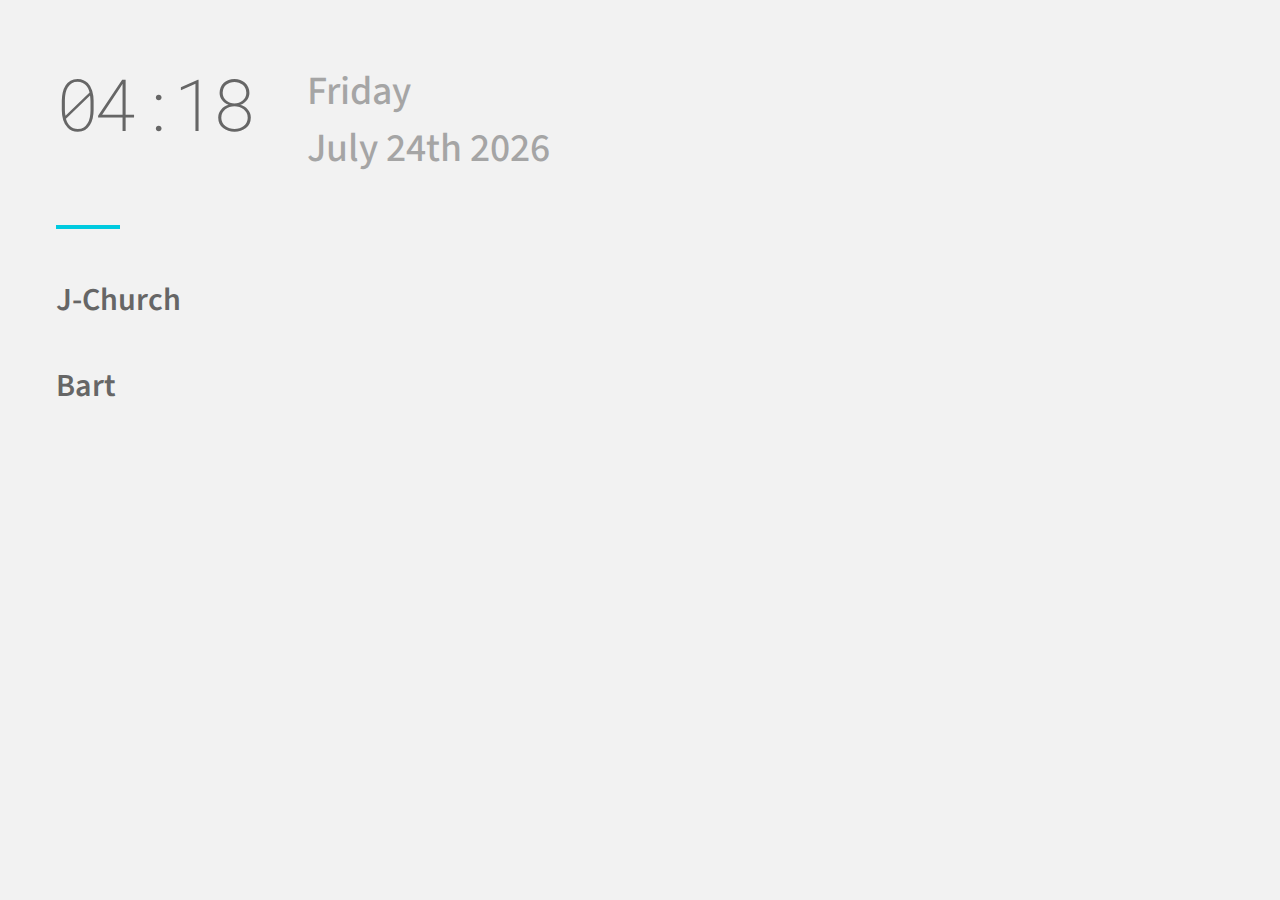
<file: index2.html>
<html>
	<head>
		<meta charset="UTF-8">
		<title>Outbound</title>
		<link rel="stylesheet" href="css/style2.css">
		<script src="https://ajax.googleapis.com/ajax/libs/jquery/2.1.3/jquery.min.js"></script>
		<script src="js/moment.js"></script>
		<meta name="viewport" content="width=device-width, initial-scale=1" />
		<meta name="apple-mobile-web-app-capable" content="yes">
	</head>
	<body>

		<a href="index.html"><div id="time">
		</div></a>

		<hr>

		<div class="transit">
			<h1>J-Church</h1>
			<div id="j"></div>
		<div>

		<div class="transit">
			<h1>Bart</h1>
			<div id="bart"></div>
		<div>

		<script type="text/javascript">
		(function()
		{
		  // instantiate a moment object
			var time = moment().format('HH:mm')
		  var day = moment().format('dddd');
			var date = moment().format('MMMM Do YYYY');

		  // display value of moment object in #displayMoment div
		  var display = document.getElementById('time');
		  display.innerHTML = "<span class='clock'>" + time + "</span><span class='date'><br>" + day + "<br>" + date + "</span>";
		})();
		</script>

	</body>
	<script src="js/meep2.js"></script>
</html>
</file>
<file: css/style2.css>
@import url(https://fonts.googleapis.com/css?family=Source+Sans+Pro:500,600,700);
@import url(https://fonts.googleapis.com/css?family=Roboto+Mono:400,300,200);

body, html {
	background-color: #f2f2f2;
	padding: 24px;
}

h1 {
	font-family: 'Source Sans Pro', sans-serif;
	font-size: 32px;
	color: #666;
	font-weight: 600;
}

p {
	font-family: 'Roboto Mono', sans-serif;
	font-size: 88px;
	color: #00CADF;
	font-weight: 300;
	margin: 0 0 40px 0;
}

.transit {
	clear: both;
	margin-top: 40px;
}

.clock {
	float: left;
	font-size: 72px;
	font-family: 'Roboto Mono', sans-serif;
	font-weight: 200;
	letter-spacing: -4px;
	margin-right: 56px;
}

.date {
	float: left;
	display: inline;
	margin-top: -50px;
	opacity: .54;
}

#time {
	font-family: 'Source Sans Pro', sans-serif;
	font-weight: 500;
	font-size: 40px;
	color: #666;
	vertical-align: top;
}

hr {
	width: 60px;
	border: 2px solid #00CADF;
	float: left;
	margin: 48px 0;
	clear:both;
}

@media (max-width:667px) {

	body, html {
		background-color: #f2f2f2;
		padding: 8px;
	}

	h1 {
		font-family: 'Source Sans Pro', sans-serif;
		font-size: 28px;
		color: #666;
		font-weight: 600;
		margin-bottom: 12px;
	}

	p {
		font-family: 'Roboto Mono', sans-serif;
		font-size: 38px;
		color: #00CADF;
		font-weight: 300;
		margin: 0 0 40px 0;
	}

	.transit {
		margin-top: 40px;
	}

	.clock {
		float: left;
		font-size: 40px;
		font-family: 'Roboto Mono', sans-serif;
		font-weight: 200;
		letter-spacing: -2px;
		margin-right: 32px;
	}

	.date {
		float: left;
		display: inline;
		margin-top: -18px;
		opacity: .54;
	}

	#time {
		font-family: 'Source Sans Pro', sans-serif;
		font-weight: 500;
		font-size: 18px;
		color: #555;
		vertical-align: top;
	}

	hr {
		width: 60px;
		border: 2px solid #00CADF;
		float: left;
		margin: 24px 0 36px 0;
		clear:both;
	}
}
</file>
